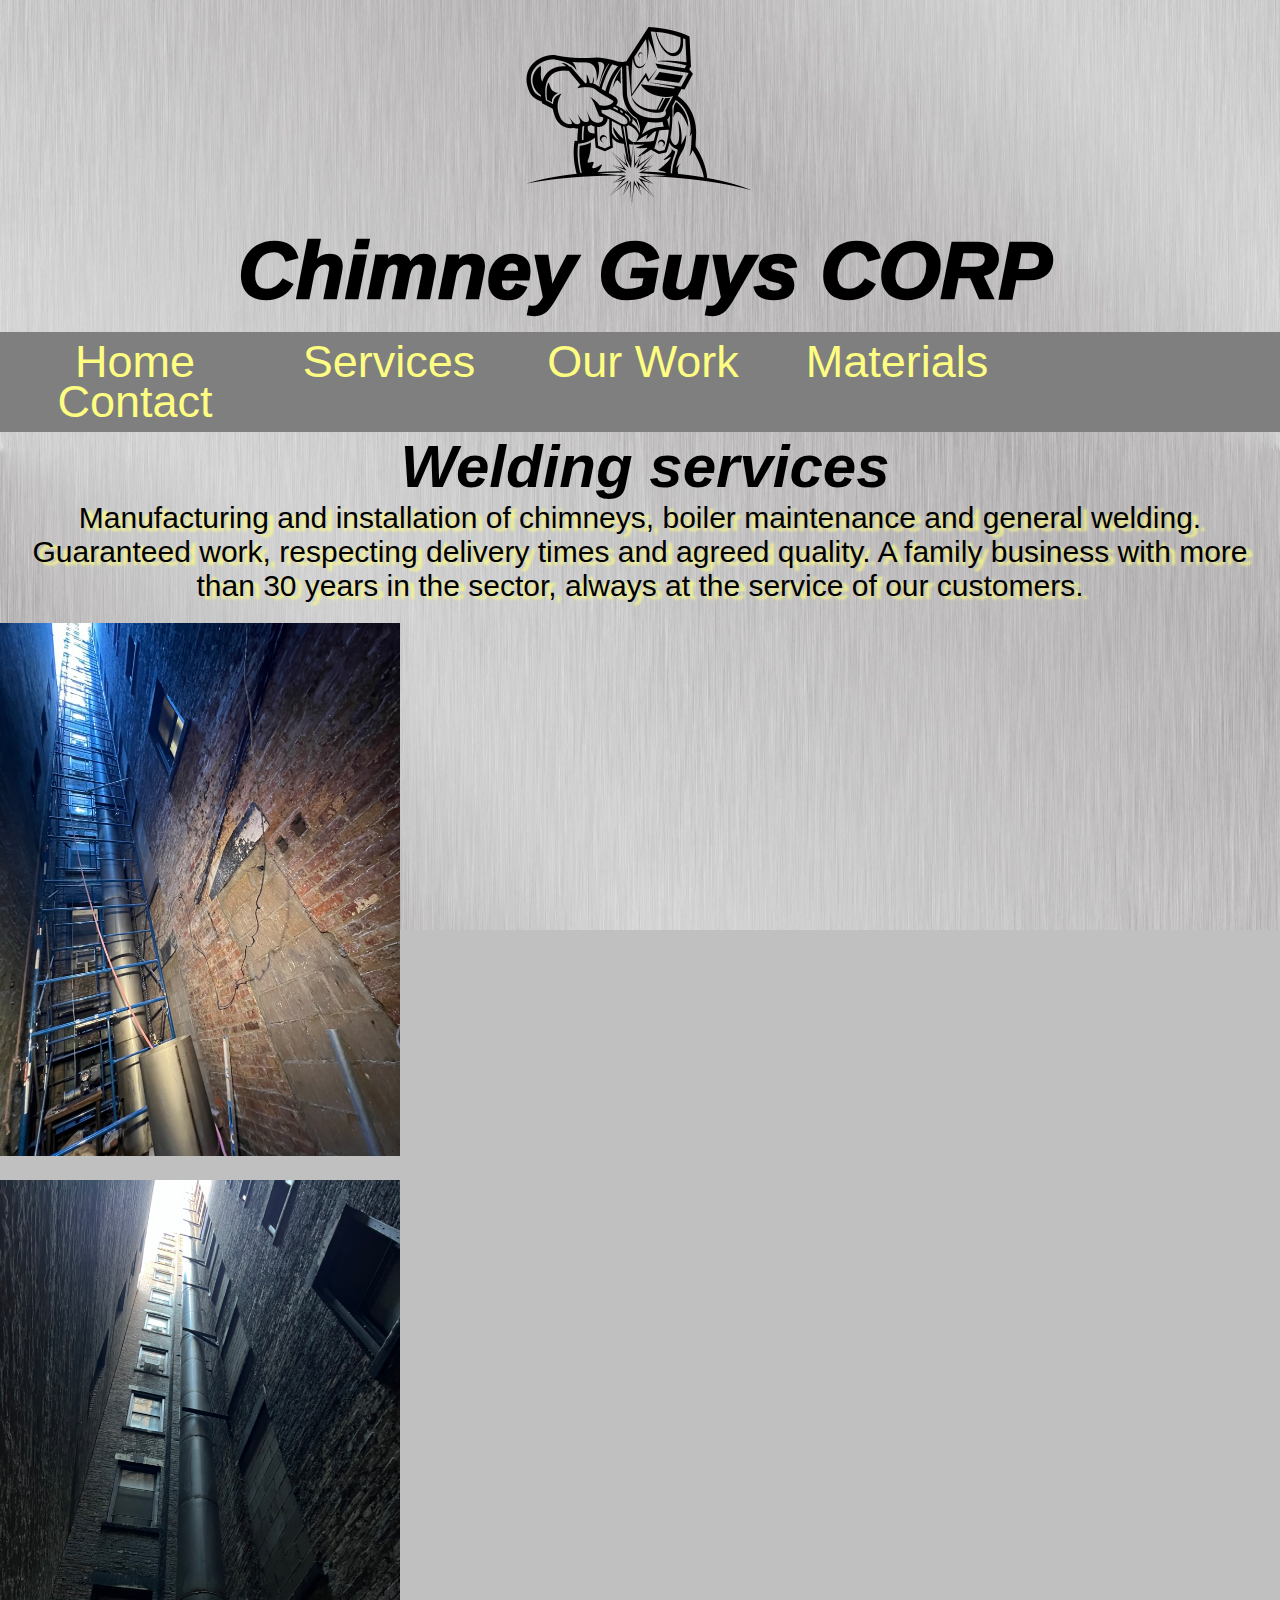
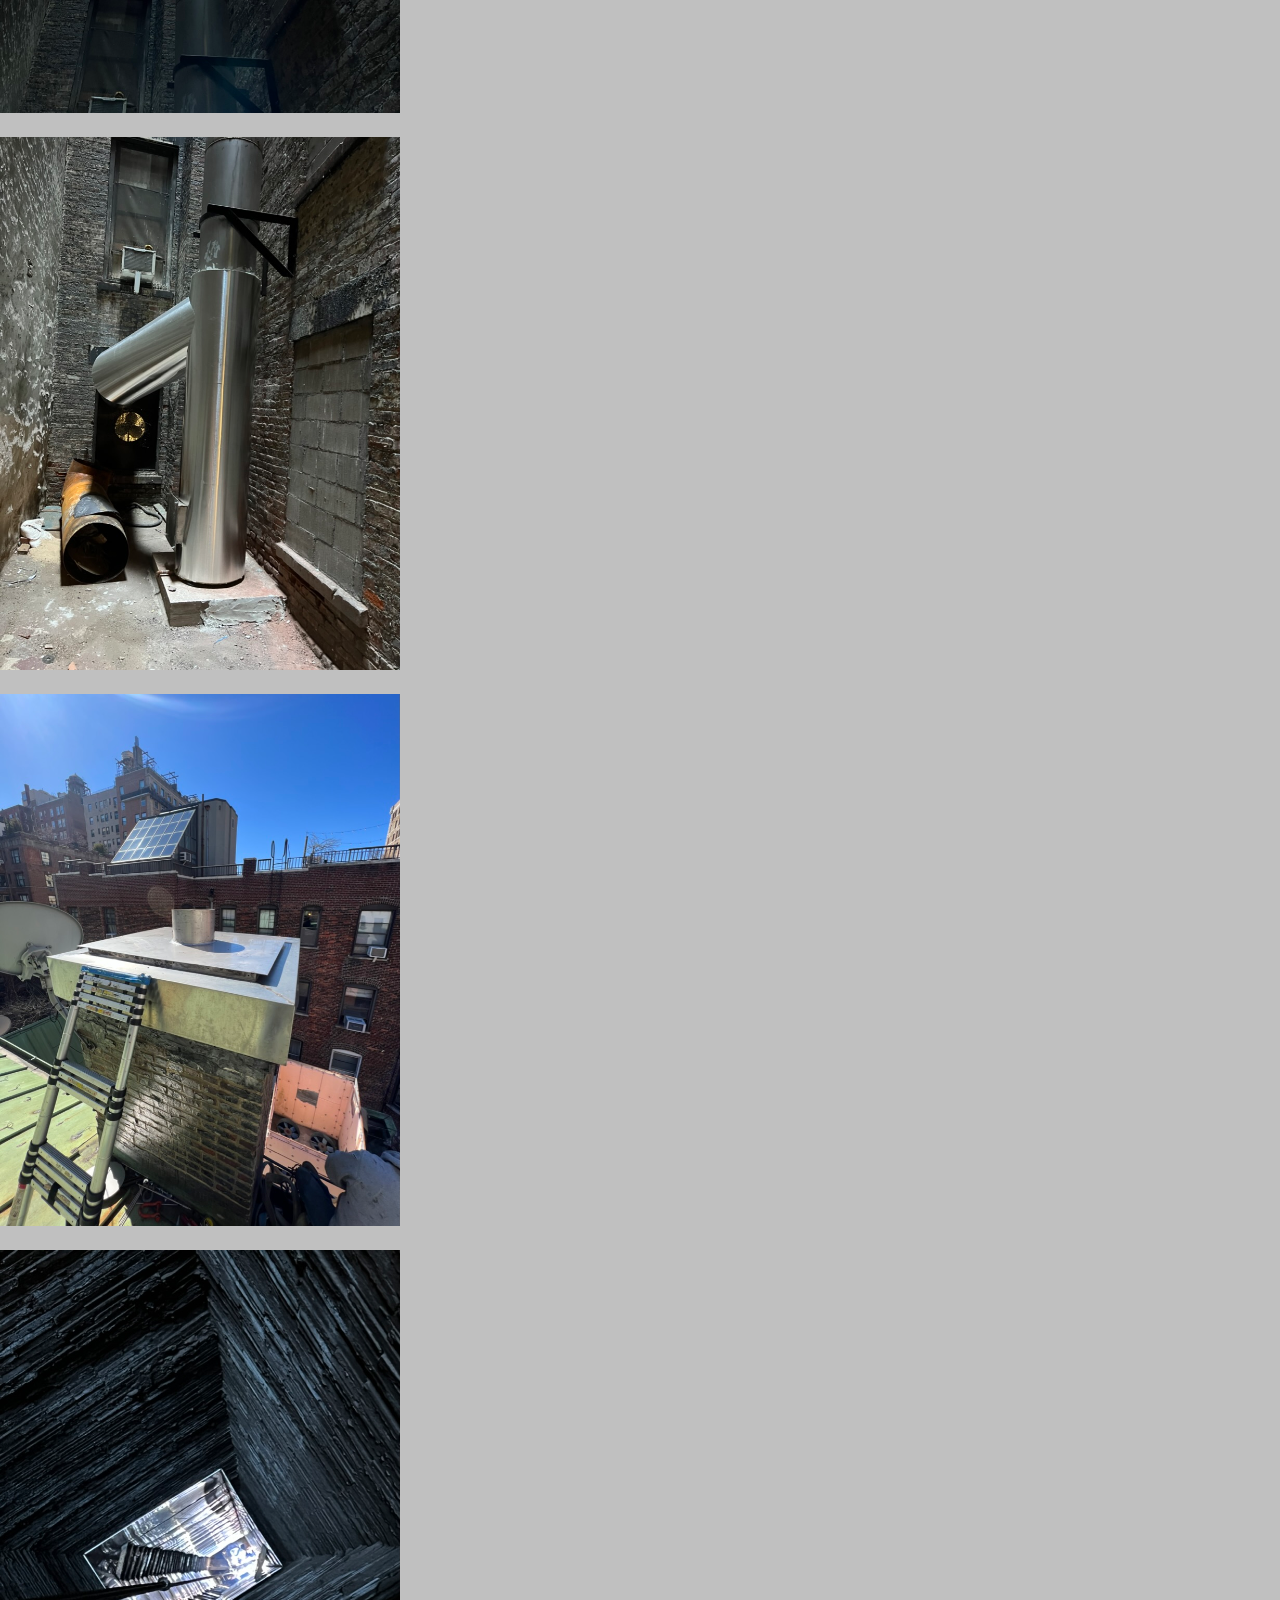
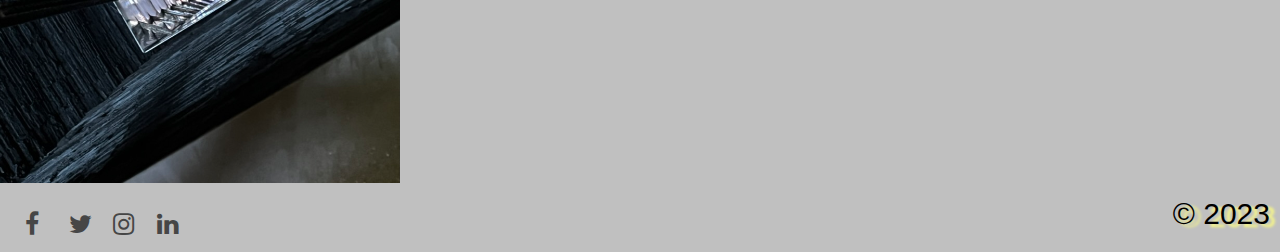
<file: index.html>
<!DOCTYPE html>
<html lang="en">

<head>
    <meta charset="UTF-8">
    <meta http-equiv="X-UA-Compatible" content="IE=edge">
    <meta name="viewport" content="width=device-width, initial-scale=1.0">
    <title>CHIMNEYGUYS CORP | Home</title>
    <meta name="descripcion" content="Fabricacion de chimeneas y servicios de soldadura en general">
    <meta name="keywords" content="Soldadura, chimeneas, metal, stainless steel, smoke pipe">
    <link rel="stylesheet" href="https://cdnjs.cloudflare.com/ajax/libs/font-awesome/4.7.0/css/font-awesome.min.css">
    <link href="https://cdn.jsdelivr.net/npm/bootstrap@5.3.0/dist/css/bootstrap.min.css" rel="stylesheet" integrity="sha384-9ndCyUaIbzAi2FUVXJi0CjmCapSmO7SnpJef0486qhLnuZ2cdeRhO02iuK6FUUVM" crossorigin="anonymous">
    <link rel="stylesheet" href="./SASS/main.css">
</head>

<body>

<header class="header-main">
    <img src="./Images/welding guy logo.png" class="img-logo" alt="logo">
    <h1>Chimney Guys CORP</h1>
</header>

<nav>
    <div class="row">
        <div class="col-sm-12 col-md-12 col-lg-12 col-xl-12 col-xxl-12">    
            <ul class="nav justify-content-center">
                <li><a href="./index.html">Home</a></li>
                <li><a href="./Pages/servicios.html">Services</a></li>
                <li><a href="./Pages/trabajos.html">Our Work</a></li>
                <li><a href="./Pages/materiales.html">Materials</a></li>
                <li><a href="./Pages/contacto.html">Contact</a></li>
            </ul>  
        </div>    
    </div>    
</nav>

<main>
    <section class="container">
        <h1 class="txtanimation display-4"> Welding services</h1>
            <div class="col-sm-12 col-md-12 col-lg-12 col-xl-12 col-xxl-12 justify-content-center">                
                    <p >Manufacturing and installation of chimneys, boiler maintenance and general welding. Guaranteed work, respecting delivery times and agreed quality. A family business with more than 30 years in the sector, always at the service of our customers.</p>    
                    <div id="carouselExampleSlidesOnly" class="carousel slide " data-bs-ride="carousel" >
                        <div class="carousel-inner carrousel-size">
                            <div class="carousel-item active">
                                <img class="imgcarrousel d-block w-100" src="./Images/trabajos/chimena scaffold.jpeg" alt="chimenea externa">
                            </div>
                            <div class="carousel-item">
                                <img class="imgcarrousel d-block w-100" src="./Images/trabajos/chimenea externa 2.jpeg" alt="chimenea externa 2">
                            </div>
                            <div class="carousel-item">
                                <img class="imgcarrousel d-block w-100" src="./Images/trabajos/chimena externa.jpeg"  alt="chimenea externa 3">
                            </div>
                            <div class="carousel-item">
                                <img class="imgcarrousel d-block w-100" src="./Images/trabajos/chimena skirt.jpeg"  alt="skirt">
                            </div>
                            <div class="carousel-item">
                                <img class="imgcarrousel d-block w-100" src="./Images/trabajos/chimenea big.jpeg" alt="inside">
                            </div>
                        </div>
                    </div>   
            </div>           
    </section>
</main>

<footer>
<div class="left">    
    <a href="https://www.facebook.com/" class="fa fa-facebook"></a>
    <a href="https://twitter.com/" class="fa fa-twitter"></a>
    <a href="https://www.instagram.com/" class="fa fa-instagram"></a>
    <a href="https://www.linkedin.com/" class="fa fa-linkedin"></a>
</div>
<div class="floatRight">   
    <p> &copy; 2023 </p>
</div>
</footer>

<script src="https://cdn.jsdelivr.net/npm/bootstrap@5.3.0/dist/js/bootstrap.bundle.min.js" integrity="sha384-geWF76RCwLtnZ8qwWowPQNguL3RmwHVBC9FhGdlKrxdiJJigb/j/68SIy3Te4Bkz" crossorigin="anonymous"></script>

</body>

</html>
</file>
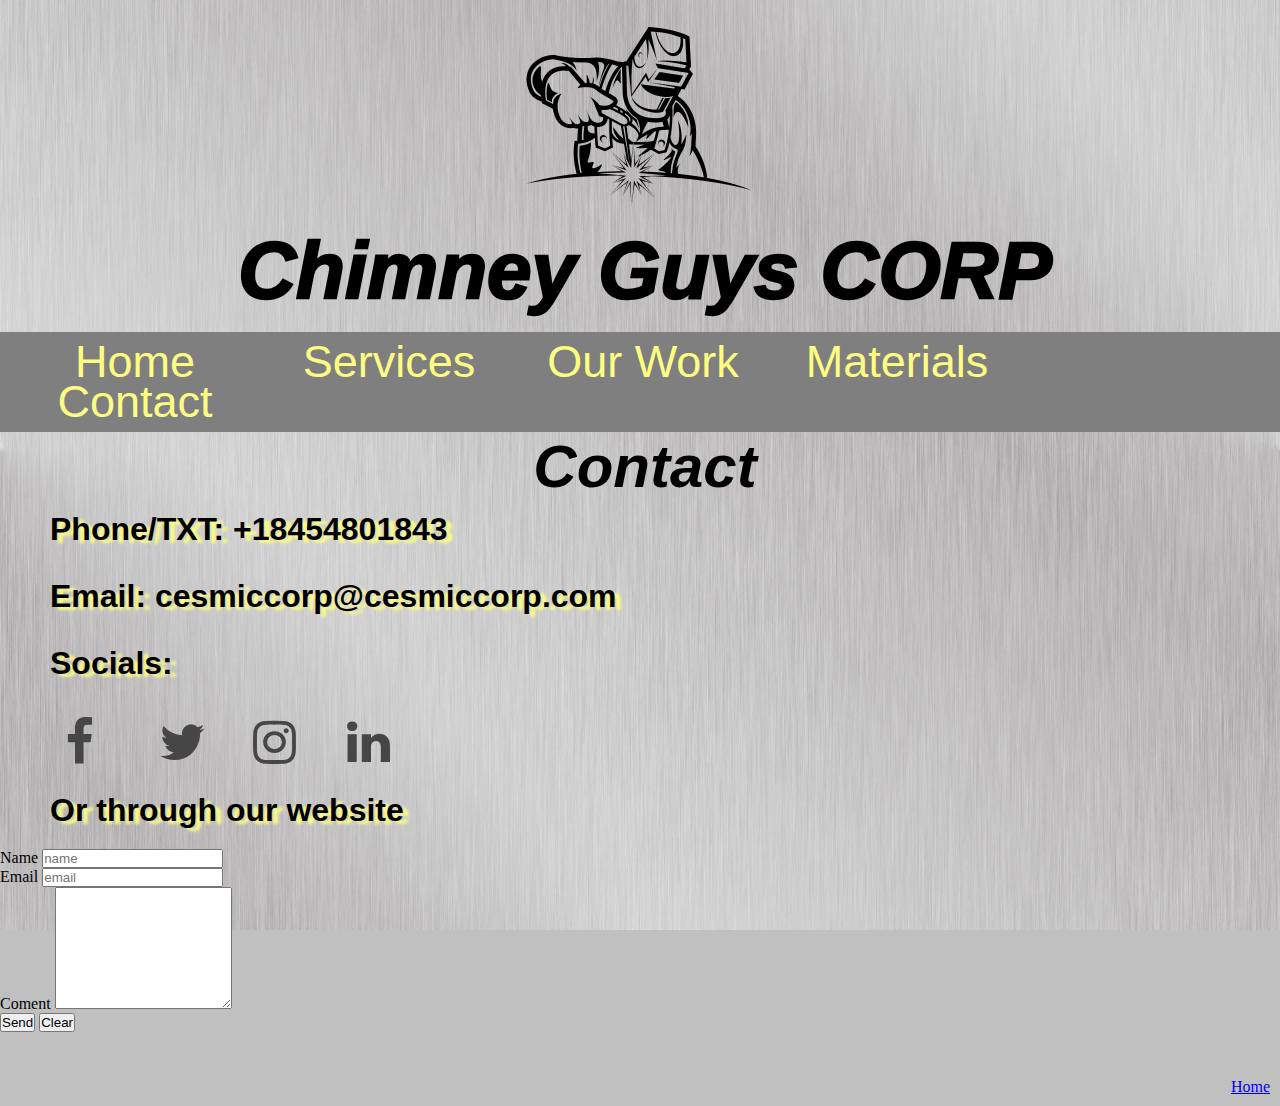
<file: Pages/contacto.html>
<!DOCTYPE html>
<html lang="en">
<head>
    <meta charset="UTF-8">
    <meta http-equiv="X-UA-Compatible" content="IE=edge">
    <meta name="viewport" content="width=device-width, initial-scale=1.0">
    <title>Chimney Guys CORP | Contact</title>
    <meta name="descripcion" content="Fabricacion de chimeneas y servicios de soldadura en general">
    <meta name="keywords" content="Soldadura, chimeneas, metal, stainless steel, smoke pipe">
    <link rel="stylesheet" href="https://cdnjs.cloudflare.com/ajax/libs/font-awesome/4.7.0/css/font-awesome.min.css">
    <link href="https://cdn.jsdelivr.net/npm/bootstrap@5.3.0/dist/css/bootstrap.min.css" rel="stylesheet" integrity="sha384-9ndCyUaIbzAi2FUVXJi0CjmCapSmO7SnpJef0486qhLnuZ2cdeRhO02iuK6FUUVM" crossorigin="anonymous">
    <link rel="stylesheet" href="../SASS/main.css">
</head>

<body>

    <header class="header-main">
        <img src="../Images/welding guy logo.png" class="img-logo" alt="logo">
        <h1>Chimney Guys CORP</h1>
    </header>    
        
<nav>
    <div class="row">
        <div class="col-sm-12 col-md-12 col-lg-12 col-xl-12 col-xxl-12">    
            <ul class="nav justify-content-center">
                <li><a href="../index.html">Home</a></li>
                <li><a href="./servicios.html">Services</a></li>
                <li><a href="./trabajos.html">Our Work</a></li>
                <li><a href="./materiales.html">Materials</a></li>
                <li><a href="./contacto.html">Contact</a></li>
            </ul>  
        </div>    
    </div>    
</nav>  

<main>
    <div class="container">
        <h1 class="txtanimation display-3">Contact</h1>
        <div class="row">
            <div class="col-sm-12 col-md-12 col-lg-6 col-xl-6 col-xxl-6">        
                    <H3 class="title">Phone/TXT: +18454801843</H3>
                    <H3 class="title">Email: cesmiccorp@cesmiccorp.com</H3>
                    <H3 class="title">Socials:</H3>
                    <a href="https://www.facebook.com/" id="social" class="fa fa-facebook"></a>
                    <a href="https://twitter.com/" id="social" class="fa fa-twitter"></a>
                    <a href="https://www.instagram.com/" id="social" class="fa fa-instagram"></a>
                    <a href="https://www.linkedin.com/" id="social" class="fa fa-linkedin"></a>
            </div>    
            <div class="col-sm-12 col-md-12 col-lg-6 col-xl-6 col-xxl-6">
                <h3 class="title">Or through our website</h3>          
                <form>
                    <div class="mb-3">
                        <label for="nombre" class="form-label">Name</label>
                        <input type="text" class="form-control" id="nombre" placeholder="name">

                        <br>

                        <label for="email" class="form-label">Email</label>
                        <Input type="email" class="form-control" id=mail placeholder="email" required>

                        <br>

                        <label for="texto" class="form-label">Coment</label>
                        <textarea class="form-control" id="Comentarios" rows="8"></textarea>

                        <br>

                        <input type="submit" class="btn btn-secondary" value="Send">
                    
                        <input type="reset" class="btn btn-secondary" value="Clear">
                    </div>        
                        <br><br>   
                </form>
            </div>    
        </div>    
    </div>        
</main>

<footer>
    <a href="../index.html" class="btn btn-outline-dark" target="_self">Home</a>
</footer>

<script src="https://cdn.jsdelivr.net/npm/bootstrap@5.3.0/dist/js/bootstrap.bundle.min.js" integrity="sha384-geWF76RCwLtnZ8qwWowPQNguL3RmwHVBC9FhGdlKrxdiJJigb/j/68SIy3Te4Bkz" crossorigin="anonymous"></script>

</body>

</html>
</file>
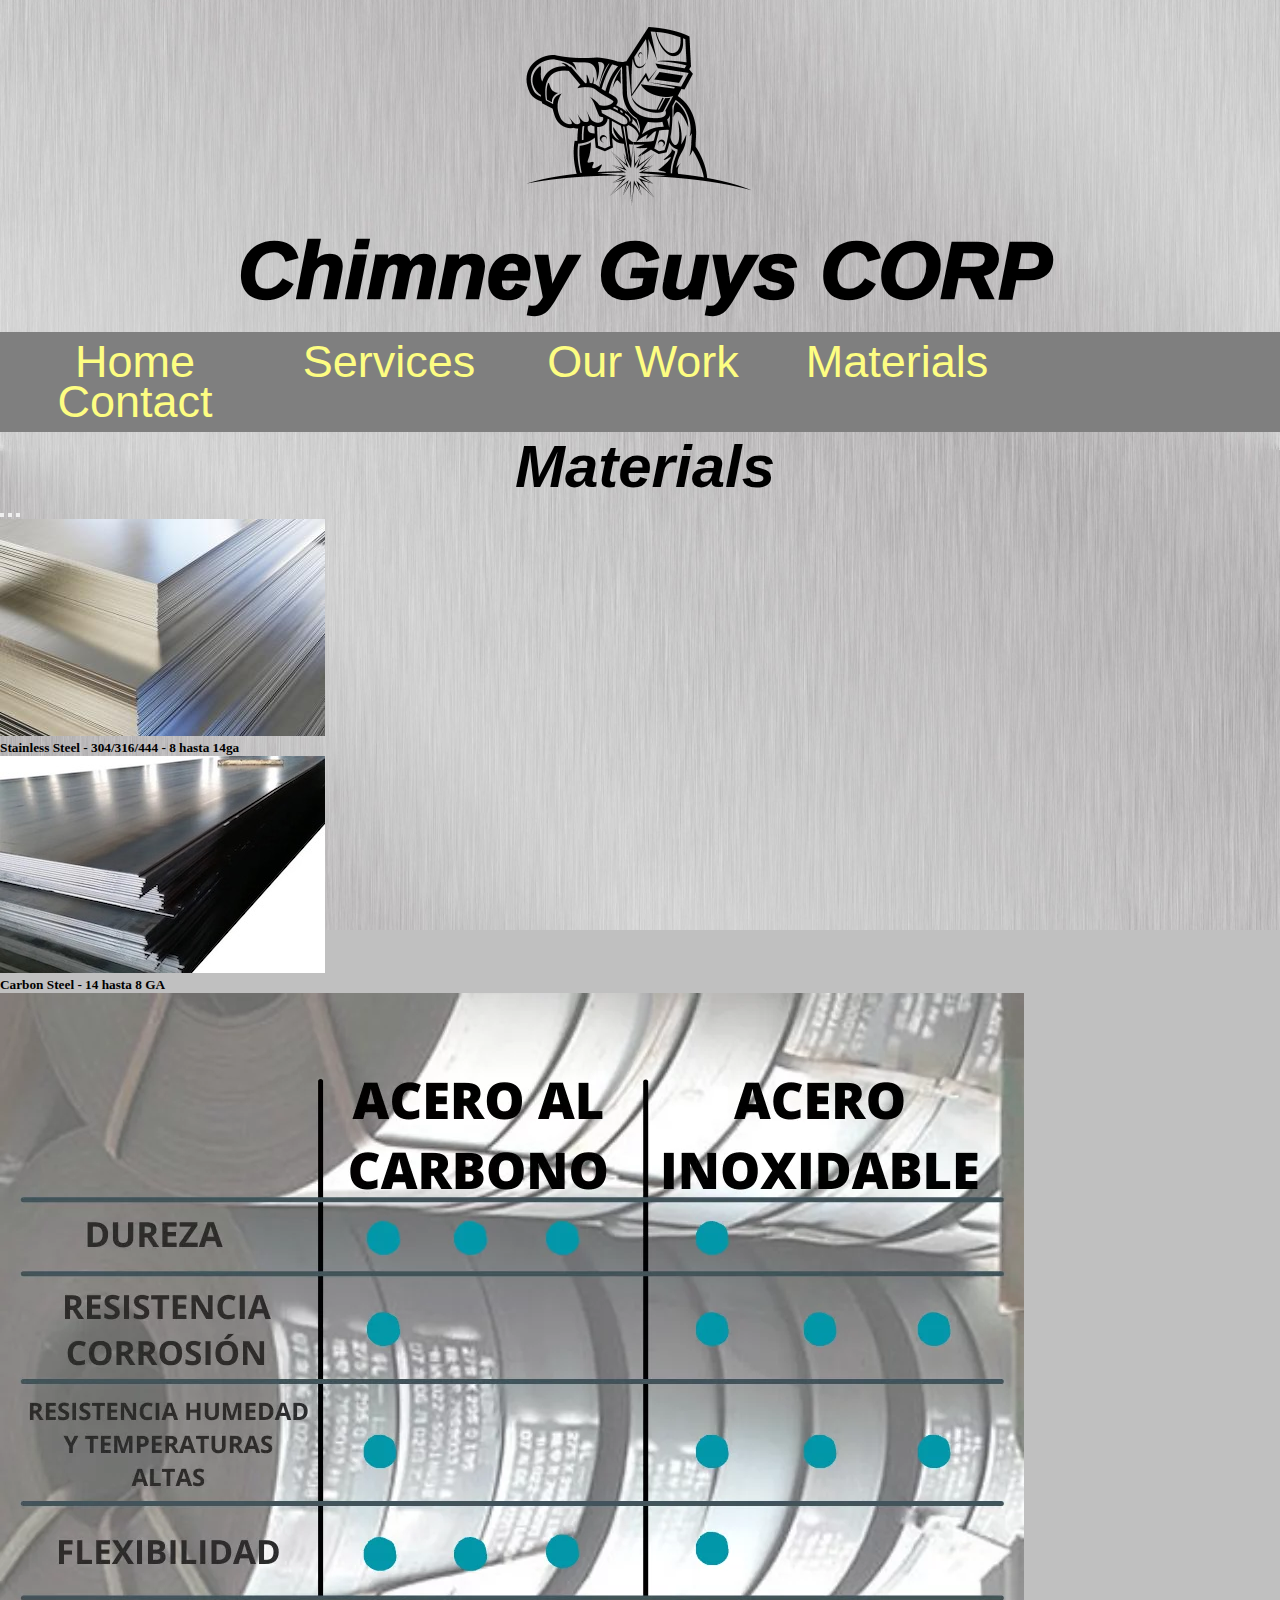
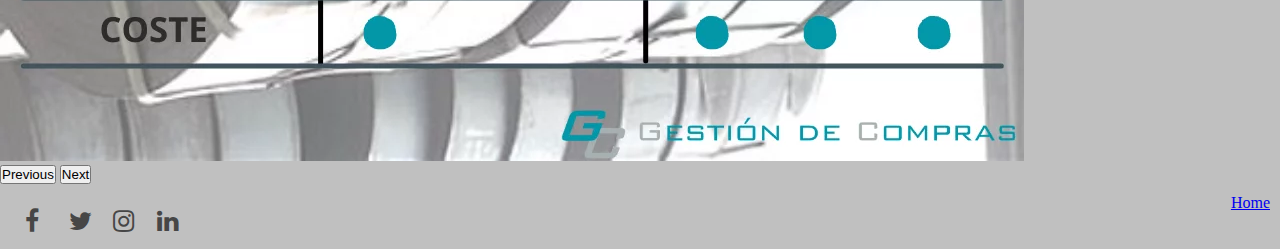
<file: Pages/materiales.html>
<!DOCTYPE html>
<html lang="en">
<head>
    <meta charset="UTF-8">
    <meta http-equiv="X-UA-Compatible" content="IE=edge">
    <meta name="viewport" content="width=device-width, initial-scale=1.0">
    <title>Chimney Guys CORP | Materials</title>
    <meta name="descripcion" content="Fabricacion de chimeneas y servicios de soldadura en general">
    <meta name="keywords" content="Soldadura, chimeneas, metal, stainless steel, smoke pipe">
    <link rel="stylesheet" href="https://cdnjs.cloudflare.com/ajax/libs/font-awesome/4.7.0/css/font-awesome.min.css">
    <link href="https://cdn.jsdelivr.net/npm/bootstrap@5.3.0/dist/css/bootstrap.min.css" rel="stylesheet" integrity="sha384-9ndCyUaIbzAi2FUVXJi0CjmCapSmO7SnpJef0486qhLnuZ2cdeRhO02iuK6FUUVM" crossorigin="anonymous">
    <link rel="stylesheet" href="../SASS/main.css">
  </head>
<body>

<header class="header-main">
  <img src="../Images/welding guy logo.png" class="img-logo" alt="logo">
  <h1>Chimney Guys CORP</h1>
</header>   
        
<nav>
  <div class="row">
      <div class="col-sm-12 col-md-12 col-lg-12 col-xl-12 col-xxl-12">    
          <ul class="nav justify-content-center">
              <li><a href="../index.html">Home</a></li>
              <li><a href="./servicios.html">Services</a></li>
              <li><a href="./trabajos.html">Our Work</a></li>
              <li><a href="./materiales.html">Materials</a></li>
              <li><a href="./contacto.html">Contact</a></li>
          </ul>  
      </div>    
  </div>    
</nav>  
    
<main>
  <section class="container">
    <div class="row">
      <div class="col-sm-12 col-md-12 col-lg-12 col-xl-12 col-xxl-12">
        

          <H1 id="h1" class="txtanimation display-3">Materials</H1>

      </div>
        <div class="col-sm-12 col-md-12 col-lg-12 col-xl-12 col-xxl-12">  
          <div id="carouselExampleCaptions" class="carousel slide ">
            <div class="carousel-indicators">
              <button type="button" data-bs-target="#carouselExampleCaptions" data-bs-slide-to="0" class="active" aria-current="true" aria-label="Slide 1"></button>
              <button type="button" data-bs-target="#carouselExampleCaptions" data-bs-slide-to="1" aria-label="Slide 2"></button>
              <button type="button" data-bs-target="#carouselExampleCaptions" data-bs-slide-to="2" aria-label="Slide 3"></button>
            </div>
            <div class="carousel-inner">
              <div class="carousel-item active">
                <img class="img rounded mx-auto d-block" src="../Images/ss sheet metal.jpeg" class="d-block w-100" alt="Stainless Steel">
                <div class="carousel-caption d-none d-md-block">
                  <h5 id="h5">Stainless Steel - 304/316/444 - 8 hasta 14ga</h5>
                </div>
              </div>
              <div class="carousel-item">
                <img class="img rounded mx-auto d-block" src="../Images/cs sheet metal 1.jpeg" class="d-block w-150" alt="Regular steel">
                <div class="carousel-caption d-none d-md-block">
                  <h5 id="h5">Carbon Steel - 14 hasta 8 GA </h5>
                </div>
              </div>
              <div class="carousel-item">
                <img class="img rounded mx-auto d-block" src="../Images/acero-inoxidable-vs-acero-al-carbono.webp" class="d-block w-150" alt="Comparativa">
              </div>
            </div>
            <button class="carousel-control-prev" type="button" data-bs-target="#carouselExampleCaptions" data-bs-slide="prev">
              <span class="carousel-control-prev-icon" aria-hidden="true"></span>
              <span class="visually-hidden">Previous</span>
            </button>
            <button class="carousel-control-next" type="button" data-bs-target="#carouselExampleCaptions" data-bs-slide="next">
              <span class="carousel-control-next-icon" aria-hidden="true"></span>
              <span class="visually-hidden">Next</span>
            </button>
        </div>
      </div>
    </div>    
  </section>

</main>

<footer>
  <div class="left">    
    <a href="https://www.facebook.com/" class="fa fa-facebook"></a>
    <a href="https://twitter.com/" class="fa fa-twitter"></a>
    <a href="https://www.instagram.com/" class="fa fa-instagram"></a>
    <a href="https://www.linkedin.com/" class="fa fa-linkedin"></a>
</div>
<div class="floatRight">   
  <a href="../index.html" class="btn btn-outline-dark" target="_self">Home</a>
</div>
</footer>

<script src="https://cdn.jsdelivr.net/npm/bootstrap@5.3.0/dist/js/bootstrap.bundle.min.js" integrity="sha384-geWF76RCwLtnZ8qwWowPQNguL3RmwHVBC9FhGdlKrxdiJJigb/j/68SIy3Te4Bkz" crossorigin="anonymous"></script>

</body>

</html>
</file>
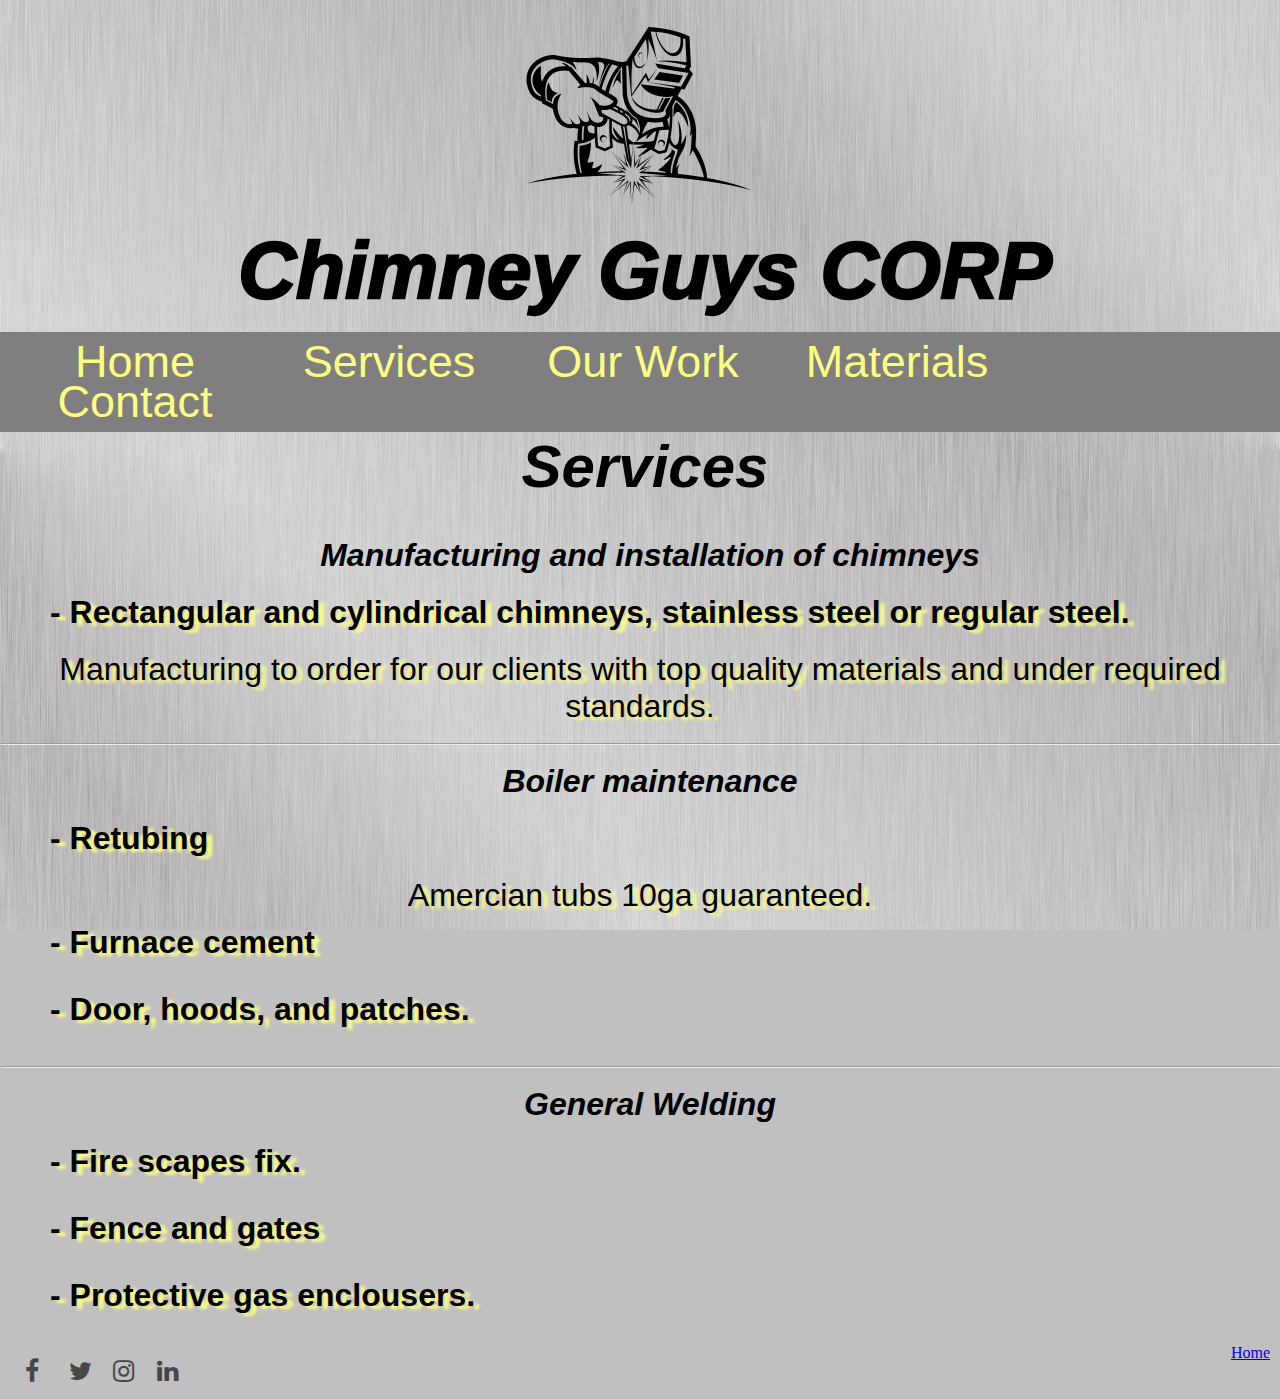
<file: Pages/servicios.html>
<!DOCTYPE html>
<html lang="en">
<head>
    <meta charset="UTF-8">
    <meta http-equiv="X-UA-Compatible" content="IE=edge">
    <meta name="viewport" content="width=device-width, initial-scale=1.0">
    <title>Chimney Guys CORP | Services</title>
    <meta name="descripcion" content="Fabricacion de chimeneas y servicios de soldadura en general">
    <meta name="keywords" content="Soldadura, chimeneas, metal, stainless steel, smoke pipe">
    <link rel="stylesheet" href="https://cdnjs.cloudflare.com/ajax/libs/font-awesome/4.7.0/css/font-awesome.min.css">
    <link href="https://cdn.jsdelivr.net/npm/bootstrap@5.3.0/dist/css/bootstrap.min.css" rel="stylesheet" integrity="sha384-9ndCyUaIbzAi2FUVXJi0CjmCapSmO7SnpJef0486qhLnuZ2cdeRhO02iuK6FUUVM" crossorigin="anonymous">
    <link rel="stylesheet" href="../SASS/main.css">
</head>
<body>

<header class="header-main">
    <img src="../Images/welding guy logo.png" class="img-logo" alt="logo">
    <h1>Chimney Guys CORP</h1>
</header>

<nav>
    <div class="row">
        <div class="col-sm-12 col-md-12 col-lg-12 col-xl-12 col-xxl-12">    
            <ul class="nav justify-content-center">
                <li><a href="../index.html">Home</a></li>
                <li><a href="./servicios.html">Services</a></li>
                <li><a href="./trabajos.html">Our Work</a></li>
                <li><a href="./materiales.html">Materials</a></li>
                <li><a href="./contacto.html">Contact</a></li>
            </ul>  
        </div>    
    </div>    
</nav>

<main>
    <section class="container">
        <div class="row">
            <div class="col-sm-12 col-md-12 col-lg-12 col-xl-12 col-xxl-12">
            <H1 class="txtanimation display-3">Services</H1>

                <br><br>

            <h2 class="display-5 title">Manufacturing and installation of chimneys</h2>
                <H3 class="display-6 title">- Rectangular and cylindrical chimneys, stainless steel or regular steel.</H3>
                    <p class="title">Manufacturing to order for our clients with top quality materials and under required standards.</p>
                
                <br><hr><br>

            <h2 class="display-5 title">Boiler maintenance</h2>
                <H3 class="display-6 title">- Retubing</H3>
                    <p class="title">Amercian tubs 10ga guaranteed. </p>    
                <h3 class="display-6 title">- Furnace cement</h3>
                <h3 class="display-6 title">- Door, hoods, and patches.</h3>

                <br><hr><br>

            <H2 class="display-5 title">General Welding</H2>
                <h3 class="display-6 title">- Fire scapes fix.</h3>
                <h3 class="display-6 title">- Fence and gates</h3>
                <h3 class="display-6 title">- Protective gas enclousers.</h3>
            </div>    
        </div>
    </section>
</main>

<footer>
    <div class="left">    
        <a href="https://www.facebook.com/" class="fa fa-facebook"></a>
        <a href="https://twitter.com/" class="fa fa-twitter"></a>
        <a href="https://www.instagram.com/" class="fa fa-instagram"></a>
        <a href="https://www.linkedin.com/" class="fa fa-linkedin"></a>
    </div>
    <div class="floatRight">   
        <a href="../index.html" class="btn btn-outline-dark" target="_self">Home</a>
    </div>
</footer>

</body>

</html>
</file>
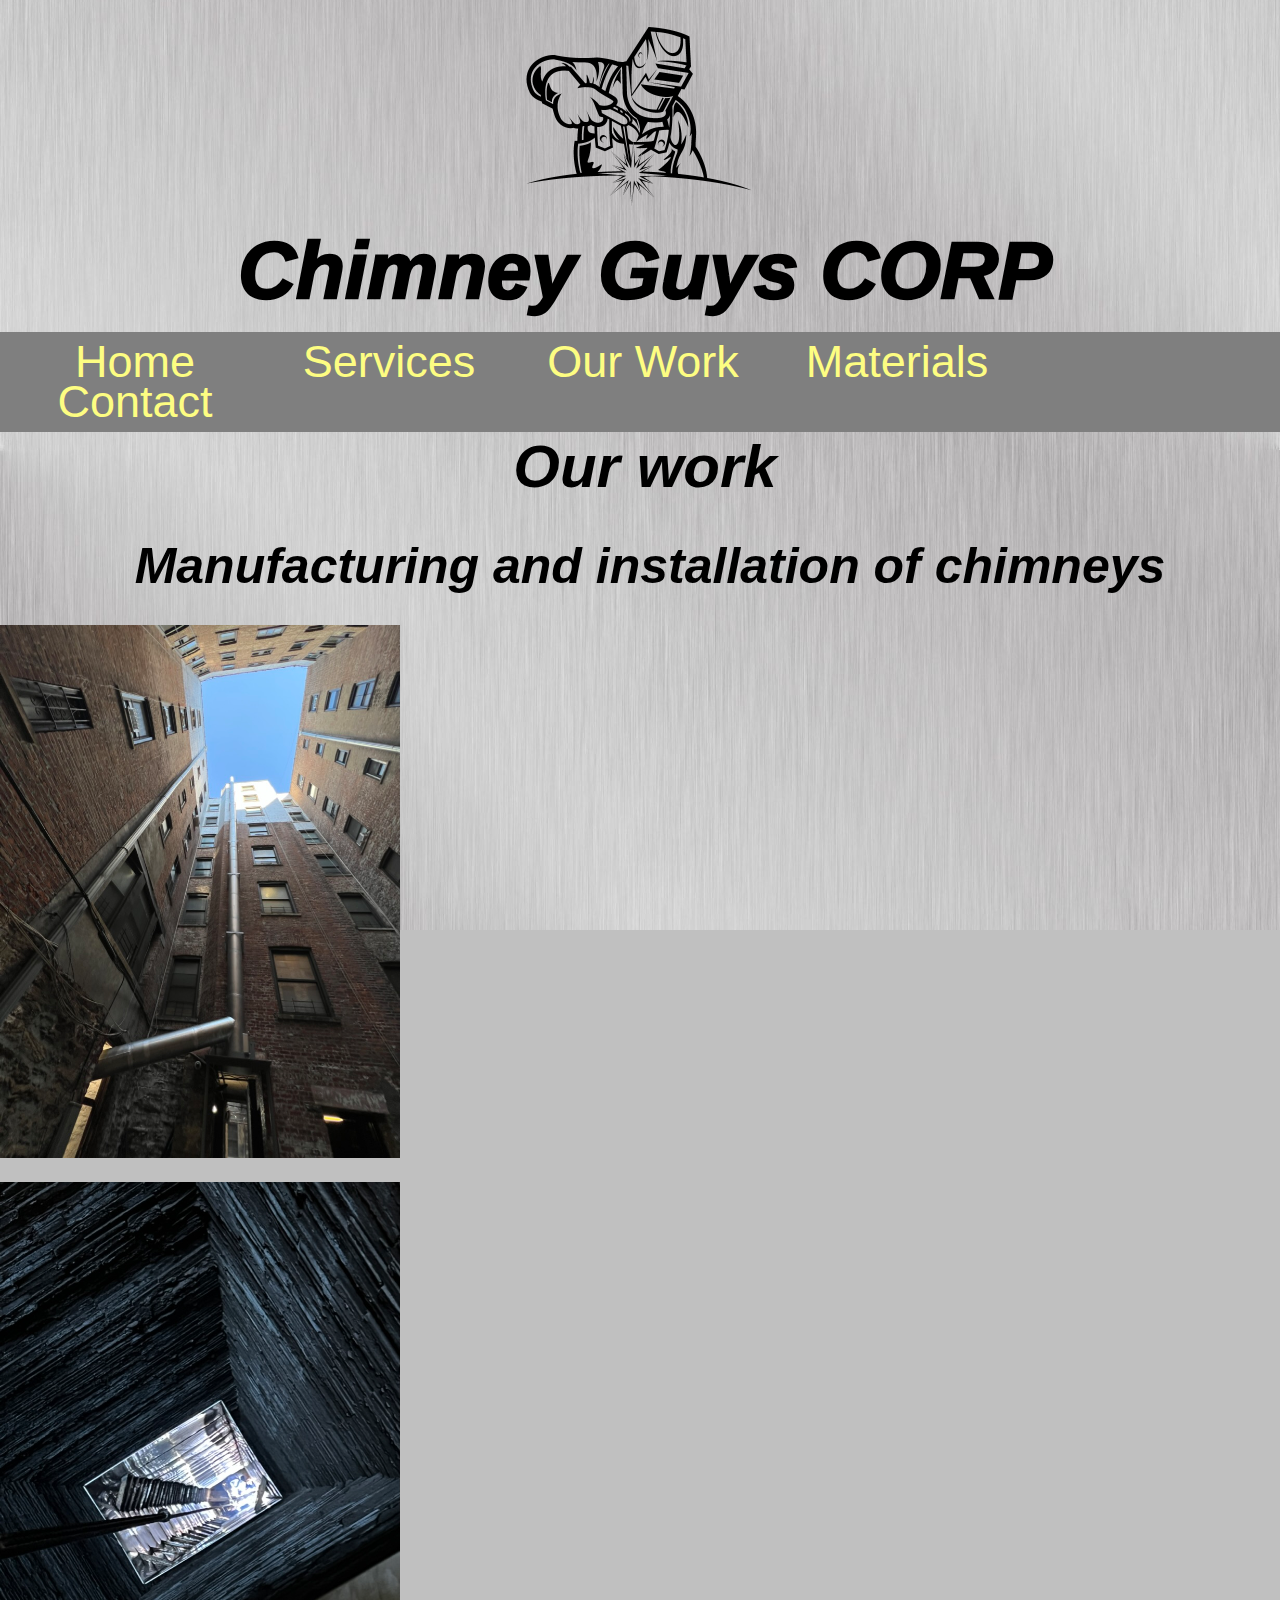
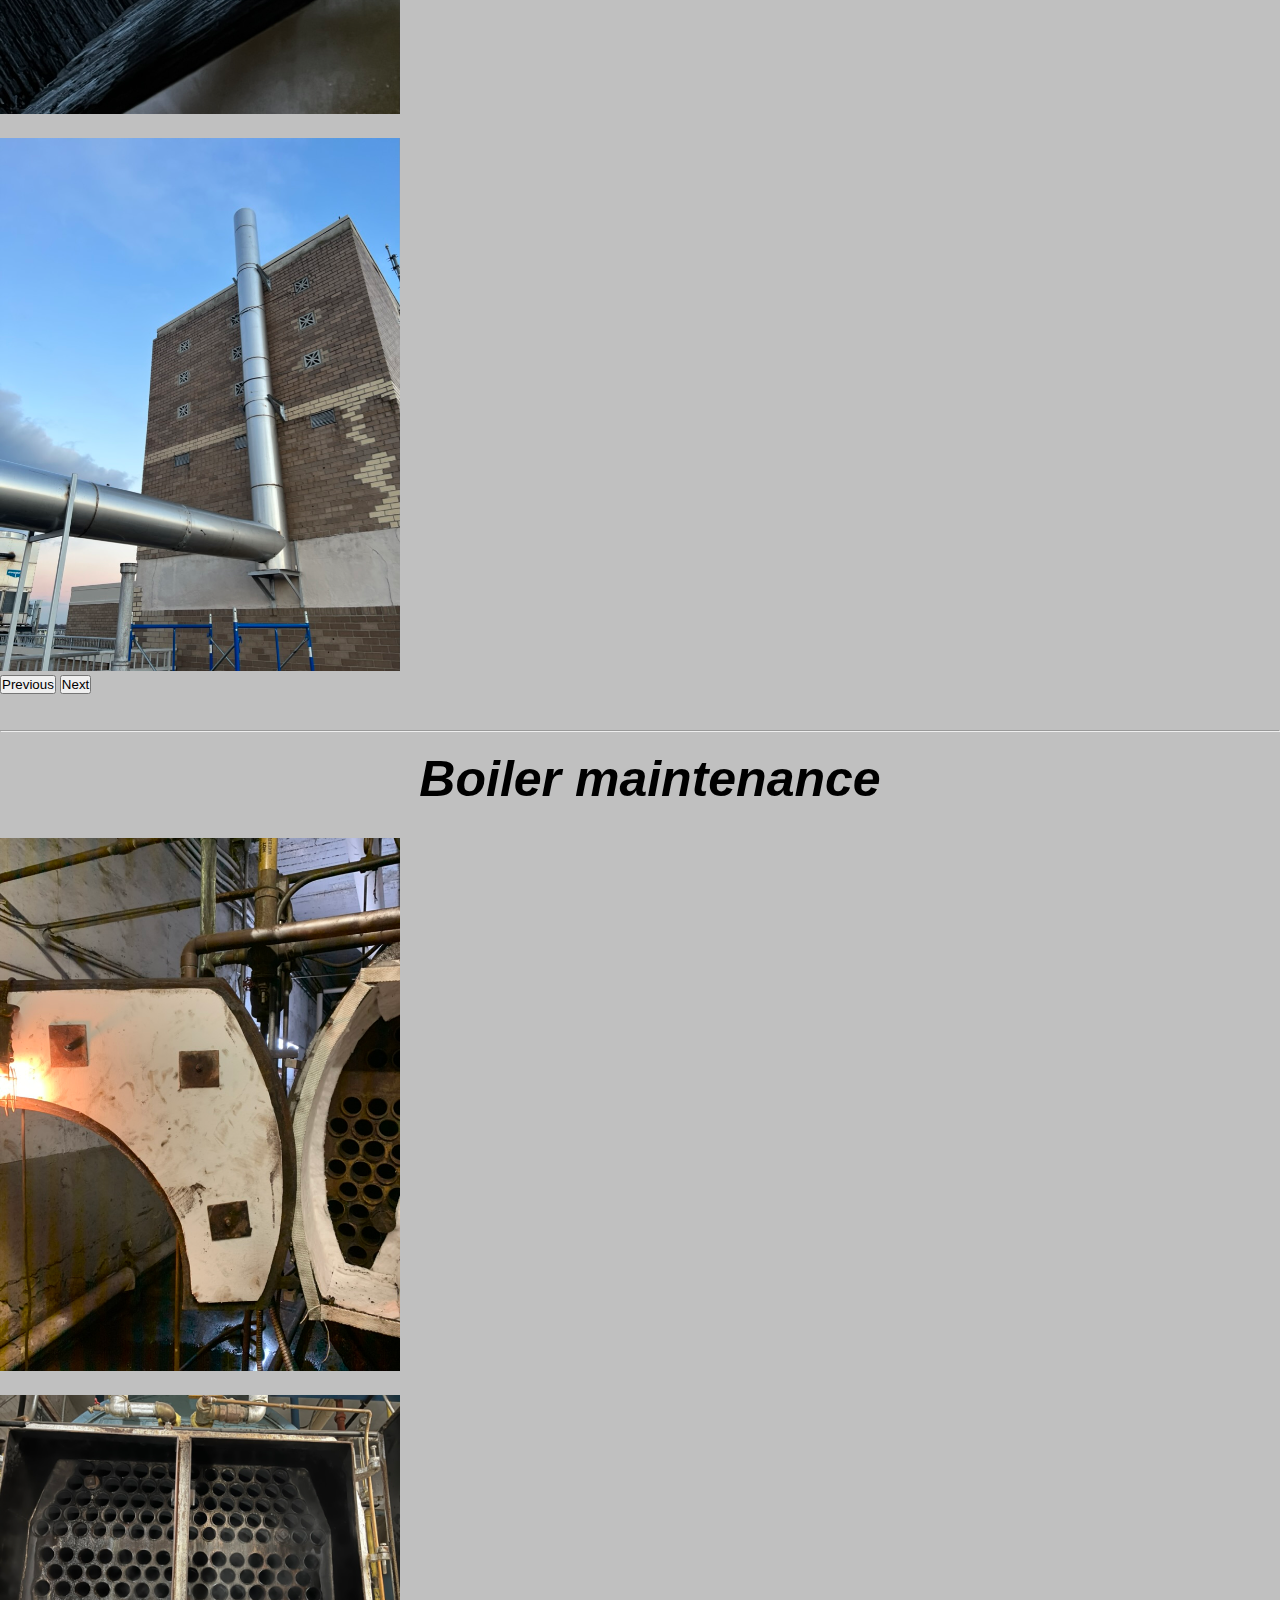
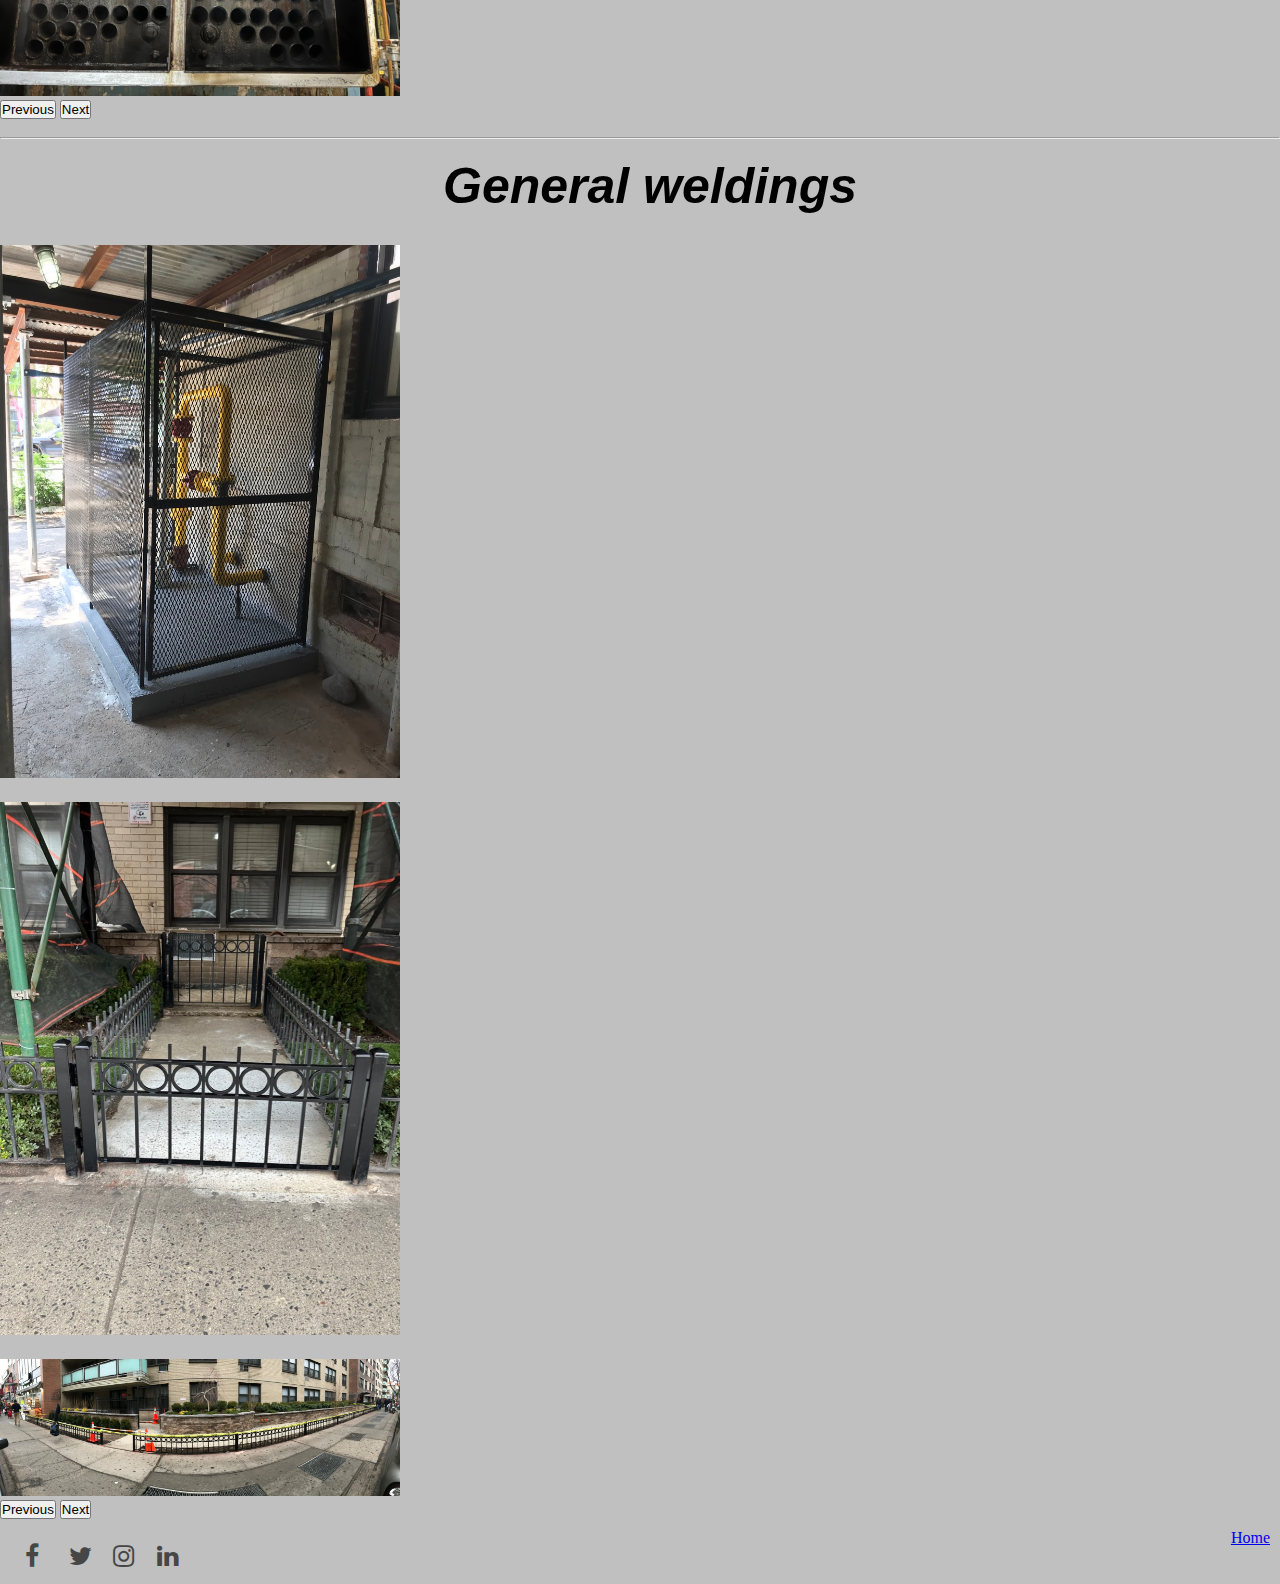
<file: Pages/trabajos.html>
<!DOCTYPE html>
<html lang="en">
<head>
    <meta charset="UTF-8">
    <meta http-equiv="X-UA-Compatible" content="IE=edge">
    <meta name="viewport" content="width=device-width, initial-scale=1.0">
    <title>Chimney Guys CORP | Our Work</title>
    <meta name="descripcion" content="Fabricacion de chimeneas y servicios de soldadura en general">
    <meta name="keywords" content="Soldadura, chimeneas, metal, stainless steel, smoke pipe">
    <link href="https://cdn.jsdelivr.net/npm/bootstrap@5.3.0/dist/css/bootstrap.min.css" rel="stylesheet" integrity="sha384-9ndCyUaIbzAi2FUVXJi0CjmCapSmO7SnpJef0486qhLnuZ2cdeRhO02iuK6FUUVM" crossorigin="anonymous">
    <link rel="stylesheet" href="https://cdnjs.cloudflare.com/ajax/libs/font-awesome/4.7.0/css/font-awesome.min.css">
    <link rel="stylesheet" href="../SASS/main.css">
  </head>

<body>

  <header class="header-main">
    <img src="../Images/welding guy logo.png" class="img-logo" alt="logo">
    <h1>Chimney Guys CORP</h1>
</header>   
    
<nav>
  <div class="row">
      <div class="col-sm-12 col-md-12 col-lg-12 col-xl-12 col-xxl-12">    
          <ul class="nav justify-content-center">
              <li><a href="../index.html">Home</a></li>
              <li><a href="./servicios.html">Services</a></li>
              <li><a href="./trabajos.html">Our Work</a></li>
              <li><a href="./materiales.html">Materials</a></li>
              <li><a href="./contacto.html">Contact</a></li>
          </ul>  
      </div>    
  </div>    
</nav>

<!-- Fotos de algunos trabajos realizados -->

<main>

  <h1 class="txtanimation display-3">Our work</h1>

<br><br>

    <H2 class="display-6">Manufacturing and installation of chimneys</H2>
    
    <div id="carouselA" class="carousel slide">
        <div class="carousel-inner">
          <div class="carousel-item active">
            <img class="imgcarrousel img rounded mx-auto d-block" src="../Images/trabajos/chimenea externa 3.jpeg" alt="Chimenea externa">
          </div>
          <div class="carousel-item">
            <img class="imgcarrousel img rounded mx-auto d-block" src="../Images/trabajos/chimenea big.jpeg" alt="Chimenea rectangular">
          </div>
          <div class="carousel-item">
            <img class="imgcarrousel img rounded mx-auto d-block" src="../Images/trabajos/extension techo ss.jpeg" alt="Stainless steel extension">
          </div>
        </div>
        <button class="carousel-control-prev" type="button" data-bs-target="#carouselA" data-bs-slide="prev">
          <span class="carousel-control-prev-icon" aria-hidden="true"></span>
          <span class="visually-hidden">Previous</span>
        </button>
        <button class="carousel-control-next" type="button" data-bs-target="#carouselA" data-bs-slide="next">
          <span class="carousel-control-next-icon" aria-hidden="true"></span>
          <span class="visually-hidden">Next</span>
        </button>
      </div>


<br><br><hr><br>

    <h2 class="display-6">Boiler maintenance</h2>

    <div id="carouselB" class="carousel slide">
        <div class="carousel-inner">
          <div class="carousel-item active">
            <img class="imgcarrousel img rounded mx-auto d-block" src="../Images/trabajos/puerta caldera.jpeg" alt="Insulacion caldera">
          </div>
          <div class="carousel-item">
            <img class="imgcarrousel img rounded mx-auto d-block" src="../Images/trabajos/tubos calderas.jpeg" alt="Tubos caldera">
          </div>
        </div>
        <button class="carousel-control-prev" type="button" data-bs-target="#carouselB" data-bs-slide="prev">
          <span class="carousel-control-prev-icon" aria-hidden="true"></span>
          <span class="visually-hidden">Previous</span>
        </button>
        <button class="carousel-control-next" type="button" data-bs-target="#carouselB" data-bs-slide="next">
          <span class="carousel-control-next-icon" aria-hidden="true"></span>
          <span class="visually-hidden">Next</span>
        </button>
      </div>

    <br><hr><br>
    
    <h2 class="display-6">General weldings</h2>

    <div id="carouselC" class="carousel slide">
        <div class="carousel-inner">
          <div class="carousel-item active">
            <img class="imgcarrousel img rounded mx-auto d-block" src="../Images/trabajos/gas cage.jpeg" alt="Gas meter enclouser">
          </div>
          <div class="carousel-item">
            <img class="imgcarrousel img rounded mx-auto d-block" src="../Images/trabajos/reja puerta.jpeg" alt="Puerta Reja">
          </div>
          <div class="carousel-item">
            <img class="imgcarrousel img rounded mx-auto d-block" src="../Images/trabajos/rejas.jpeg" alt="Rejas">
          </div>
        </div>
        <button class="carousel-control-prev" type="button" data-bs-target="#carouselC" data-bs-slide="prev">
          <span class="carousel-control-prev-icon" aria-hidden="true"></span>
          <span class="visually-hidden">Previous</span>
        </button>
        <button class="carousel-control-next" type="button" data-bs-target="#carouselC" data-bs-slide="next">
          <span class="carousel-control-next-icon" aria-hidden="true"></span>
          <span class="visually-hidden">Next</span>
        </button>
      </div>

</main>

<footer>    
  <div class="left">    
    <a href="https://www.facebook.com/" class="fa fa-facebook"></a>
    <a href="https://twitter.com/" class="fa fa-twitter"></a>
    <a href="https://www.instagram.com/" class="fa fa-instagram"></a>
    <a href="https://www.linkedin.com/" class="fa fa-linkedin"></a>
</div>
<div class="floatRight">   
  <a href="../index.html" class="btn btn-outline-dark" target="_self">Home</a>
</div>
</footer>


<script src="https://cdn.jsdelivr.net/npm/bootstrap@5.3.0/dist/js/bootstrap.bundle.min.js" integrity="sha384-geWF76RCwLtnZ8qwWowPQNguL3RmwHVBC9FhGdlKrxdiJJigb/j/68SIy3Te4Bkz" crossorigin="anonymous"></script>

</body>
</html>
</file>
<file: SASS/main.css>
* {
  box-sizing: border-box;
  margin: 0;
  padding: 0;
}

body {
  background-color: silver;
  background-image: url(../Images/fondo\ cesmic.jpg);
  background-attachment: fixed;
  background-size: cover;
  background-repeat: no-repeat;
  background-position: center;
  background-attachment: fixed;
  align-items: center;
}

.header-main {
  display: flex;
  flex-direction: column;
  align-items: center; /* Centers content horizontally */
  justify-content: center;
  text-align: center;
  padding: 15px;
  gap: 0px; /* Reduce space between elements */
  width: 100%;
}

.img-logo {
  width: 250px; /* Adjust size */
  height: auto;
  margin-bottom: -20px; /* Slight negative margin to bring text closer */
}

.header-main h1 {
  font-size: 5em;
  font-weight: 1000;
  margin-top: -20px; /* Reduce spacing between logo and text */
  text-align: center;
}

@media only screen and (max-width: 768px) {
  .img-logo {
    width: 150px; /* Smaller logo on mobile */
    margin-bottom: -5px; /* Adjust margin for mobile */
  }

  .header-main h1 {
    font-size: 2.5em; /* Reduce text size */
    margin-top: -5px; /* Adjust spacing */
  }

  p {
    font-size: 20px;
  }
}

.carrousel-size {
  display: block;
  max-height: auto;
  min-height: 750px;
}

.imgcarrousel {
  margin: auto;
  padding-top: 20px;
  max-height: 1200px;
  max-width: 400px;
}

nav {
  background-color: #7f7f7f;
  padding: 10px;
  padding-bottom: 10px;
  align-items: center;
}
nav ul {
  color: slategrey;
  list-style: none;
  padding: 0;
  margin: 0;
}
nav li {
  padding: 5px;
  font-family: Impact, Haettenschweiler, "Arial Narrow Bold", sans-serif;
  font-size: 45px;
  color: greenyellow;
  width: 250px;
  display: inline-block;
  line-height: 30px;
  text-align: center;
  text-decoration: none;
}
nav a {
  color: rgb(253, 253, 130);
  text-decoration: none;
}
nav a:hover {
  color: rgb(61, 57, 57);
}

@media only screen and (max-width: 600px) {
  a {
    color: rgb(253, 253, 130);
    text-decoration: none;
    font-size: 30px;
  }
  a:hover {
    color: rgb(61, 57, 57);
  }
  body {
    align-content: center;
  }
}
footer {
  text-align: right;
  padding: 10px;
  text-shadow: none;
}

.fa {
  padding: 15px;
  font-size: 25px;
  width: 40px;
  text-align: center;
  text-decoration: none;
  color: rgb(70, 70, 70);
}
.fa:hover {
  opacity: 0.7;
}

@media only screen and (max-width: 600px) {
  .fa {
    padding: 15px;
    font-size: 15px;
    width: 20px;
    text-align: center;
    text-decoration: none;
    color: rgb(70, 70, 70);
  }
  .fa:hover {
    opacity: 0.7;
  }
}
.left {
  float: left;
}

.floatRight {
  float: right;
}

#social {
  margin-left: 50px;
  font-size: 50px;
}



h1 {
  font-family: Impact, Haettenschweiler, "Arial Narrow Bold", sans-serif;
  color: black;
  padding: 0px;
  text-align: center;
  font-size: 60px;
  font-style: italic;
  font-stretch: wider;
  margin-left: 10px;
}

h2 {
  text-align: center;
  color: black;
  padding-bottom: 10px;
  font-size: 50px;
  font-family: Impact, Haettenschweiler, "Arial Narrow Bold", sans-serif;
  font-style: oblique;
  margin-left: 20px;
}

h3 {
  color: black;
  padding: 10px;
  padding-bottom: 20px;
  margin-left: 10px;
  font-family: Impact, Haettenschweiler, "Arial Narrow Bold", sans-serif;
  font-size: 40px;
  margin-left: 40px;
  text-shadow: 6px 3px 3px rgb(253, 253, 130);
}

p {
  color: black;
  font-family: sans-serif;
  text-shadow: 6px 3px 3px rgb(253, 253, 130);
  font-size: 30px;
  margin-left: auto;
  text-align:center;
}

.title {
  font-size: calc(0.725rem + 1.5vw);
}

@media (min-width: 1200px) {
  .title {
    font-size: 2rem;
  }
}
</file>
